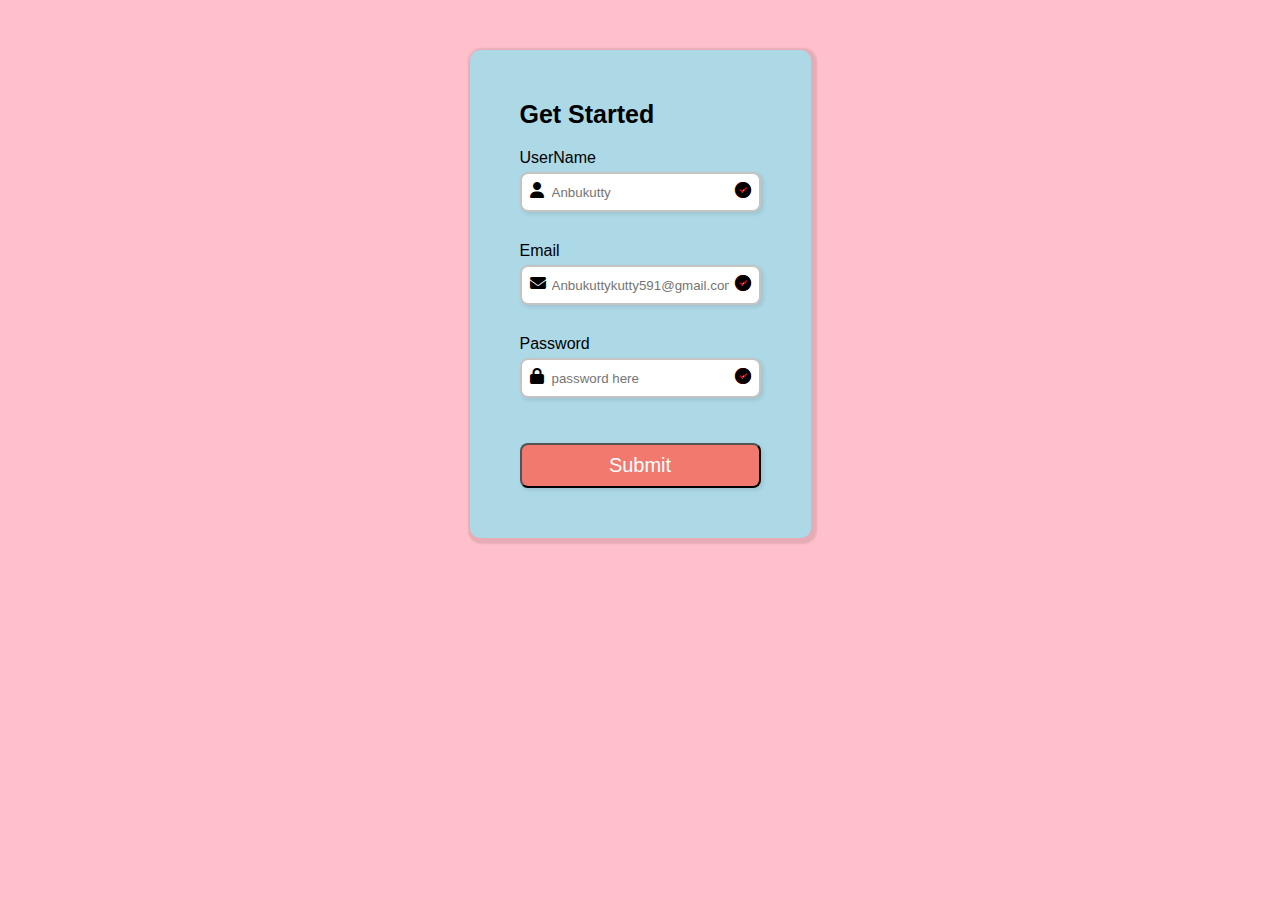
<file: index.html>
<!DOCTYPE html>
<html lang="en">
<head>
    <meta charset="UTF-8">
    <meta name="viewport" content="width=device-width, initial-scale=1.0">
    <title>Form Validations</title>
    <link rel="stylesheet" href="./index2.css">
    <link rel="stylesheet" href="https://cdnjs.cloudflare.com/ajax/libs/font-awesome/6.7.2/css/all.min.css" integrity="sha512-Evv84Mr4kqVGRNSgIGL/F/aIDqQb7xQ2vcrdIwxfjThSH8CSR7PBEakCr51Ck+w+/U6swU2Im1vVX0SVk9ABhg==" crossorigin="anonymous" referrerpolicy="no-referrer" />
</head>
<body>
    <div class="container">
        <form id="form">
            <div class="title">Get Started</div>

            <div>
                <label for="username">UserName</label>
                <i class="fa-solid fa-user"></i>

                <input type="text" name="username" id="username" placeholder="Anbukutty"/>
                <i class="fa-solid fa-circle-exclamation"></i>
                <i class="fa-solid fa-circle-check"></i>

                <div class="error"></div>
            </div>
            <div>
                <label for="email">Email</label>
                <i class="fa-solid fa-envelope"></i>

                <input type="email" name="email" id="email" placeholder="Anbukuttykutty591@gmail.com"/>

                <i class="fa-solid fa-circle-exclamation"></i>
                <i class="fa-solid fa-circle-check"></i>
                <div class="error"></div>   
            </div>
            <div>
                <label for="password">Password</label>
                <i class="fa-solid fa-lock"></i>

                <input type="password" name="password" id="password" placeholder="password here"/>

                <i class="fa-solid fa-circle-exclamation"></i>
                <i class="fa-solid fa-circle-check"></i>

                <div class="error"></div>
            </div>
            <button id="btn" type="submit">Submit</button>
        </form>
    </div>
    <script src="./index2.js"></script>
</body>
</html>
</file>
<file: index2.css>
*{
    margin: 0%;
    padding: 0%;
    box-sizing: border-box;
}
body{
    display: flex;
    justify-content: center;
    background: pink;
    font-family: sans-serif;
}
form{
    margin: 50px;
    display: flex;
    flex-direction: column;
    justify-content: center;
    max-width: 400px;
    box-shadow: 2px 2px 2px 4px rgba(0,0,0,0.1);
    padding: 50px;
    background-color: lightblue;
    border-radius: 10px;
}
.title{
    font-size: 25px;
    font-weight: bold;
    margin-bottom: 20px;
}
label{
    display: block;
    margin-bottom: 5px;

}
form div input{
    width: 100%;
    height: 40px;
    border-radius: 8px;
    outline: none;
    
    border: 2px solid#c4c4c4;
    padding: 0 30px;
    box-shadow: 2px 2px 4px rgba(0,0,0,0.1);
}
form div{
    position: relative;
    margin-bottom: 15px;

} input:focus{
    border :2px solid #f2796e;
}
form div i{
    position: absolute;
    padding: 10px;
}
.fa-circle-exclamation{
    color: red;
}
.fa-solid fa-circle-check{
    color: green;
}

.error{
    font:14.5px;
    margin-top: 5px;
}
button{
    margin-top: 15px;
    width: 100% ;
    height: 45px;
    background-color: #f2796e;
    border-radius: 8px;
    color: #fff;
    font-size: 20px;
    cursor: pointer;
    box-shadow: 2px 2px 4px rgba(0,0,0,0.1);
    transition: all 0.1s ease;
}
button:hover{
    opacity: 0.8s;
}
.fa-circle-check,
.fa-circle-exclamation{
    right: 0px;
    opacity: 0px;
}
</file>
